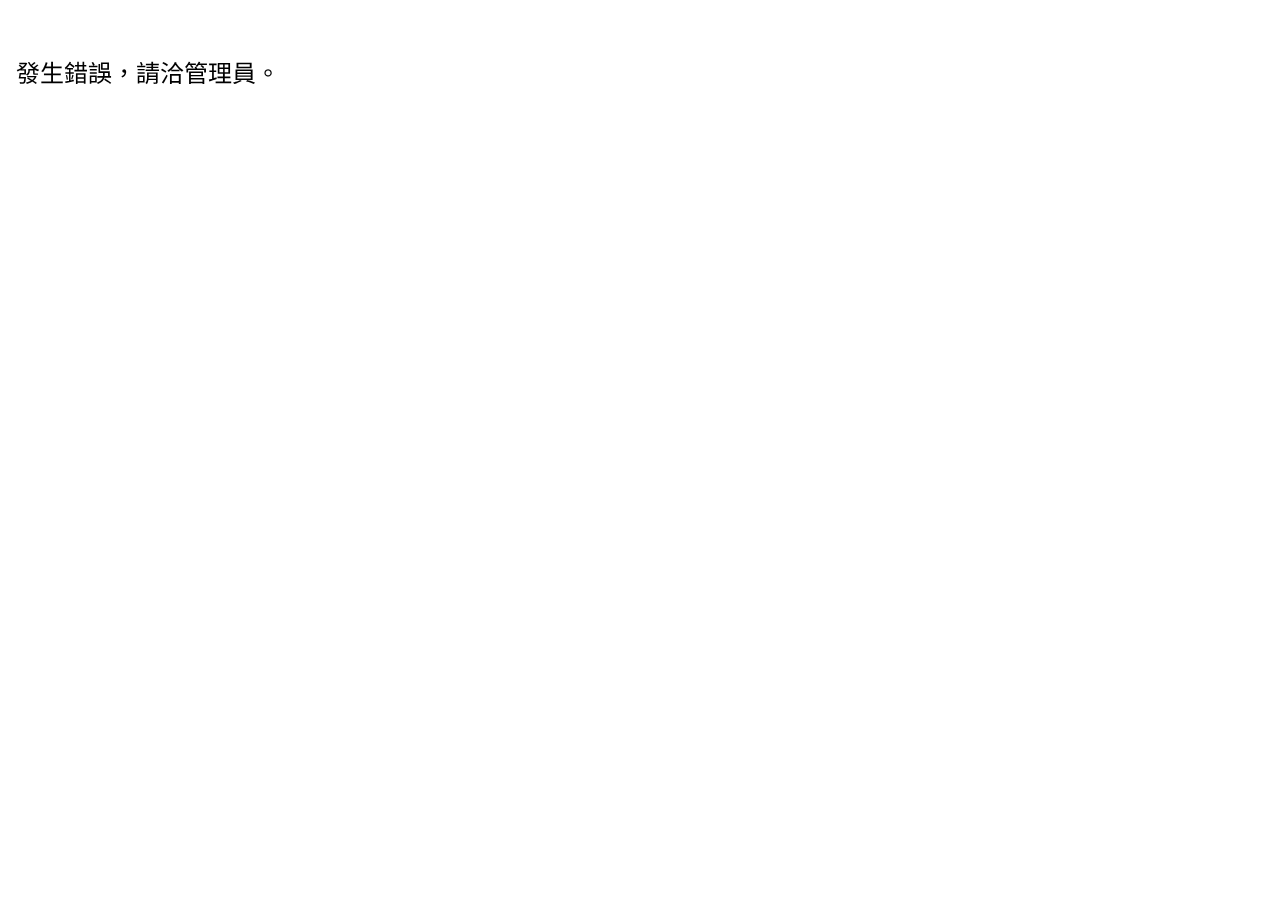
<file: index.html>
<!doctype html>
<html lang="en">


<!--處理輸入參數 ?displayName=小X&userId=U002be0c9c9d36e011c0e556bd2047819&pictureUrl=www.google.com-->
<!--處理輸入參數 ?displayName=小華&userId=U722be0c9c9d36e011c0e556bd2047819&pictureUrl=www.google.com-->
<!--?API=60&UserName=小華&ChallengeId=T0003&UserId=U722be0c9c9d36e011c0e556bd2047819&PhoneNumber=09XXXXX333-->


<head>
  <!--  設定參數-->
  <script>
    var useLocalAPIs = false;
    var version = "1.4";
  </script>
  
  <meta charset="UTF-8">
  <title>uGym 挑戰賽</title>
  <!--  <link rel="stylesheet" href="css/main.css">-->
  <meta name="viewport" content="width=device-width, initial-scale=1">
  <link rel="stylesheet" href="https://www.w3schools.com/w3css/4/w3.css">
  <link href="https://fonts.googleapis.com/css?family=Noto+Sans+TC&display=swap" rel="stylesheet">
  <link rel="stylesheet" href="https://cdnjs.cloudflare.com/ajax/libs/font-awesome/4.7.0/css/font-awesome.min.css">  
  <script src="https://code.jquery.com/jquery-1.12.3.min.js"></script>
  <!--  <script src="js/jquery.twzipcode.min.js"></script>-->

  <link rel="stylesheet" href="css/loading.css" />
  <script src="js/loading.js"></script>  

  <link rel="stylesheet" href="css/mescroll.css">
    <link rel="stylesheet" href="css/coupon.css" />
    
  <style type="text/css">
    /*mescroll 滚动区域*/
    .mescroll {
      position: fixed;
      top: 44px;
      bottom: 0;
      height: auto;
    }
    
    .inputWithUnit { /* 只是為了讓身高和體重的輸入 有單位顯示*/
      width: 50%; 
      margin: 8px; 
      border: none;       
    }    
  </style>
  <script src="js/mescroll.js" type="text/javascript" charset="utf-8"></script>
</head>

<body>
<div id="mescroll" class="mescroll"> 
  <div id="joinFormHeader" class="w3-container w3-blue">
    <h2 style="font-family: 'Noto Sans TC'">請提供參加團體課程，挑戰賽及使用優惠券的必要資料 
      <span id="versionStr1" style="float: right; font-size: 0.5em;"></span>
    </h2>
    
  </div>

  <div id="joinForm" class="w3-container bg" style="font-family: 'Noto Sans TC'">
    <p>
      <label>姓名(LINE 暱稱)</label>
      <label id="name" class="w3-input"></p>
    <p>
      <label>姓別(必填，Inbody 量測需要)</label>
      <select id="gender" class="w3-select" name="option">
<!--        <option value="" disabled selected>男，女或保密</option>-->
        <option value="男">男</option>
        <option value="女">女</option>
        <option value="保密">保密</option>
      </select></p>
    <p>
      <label>出生年份(必填)</label>
      <input id="birthday" class="w3-input" type="text" placeholder="例如: 1996"></p>      
<!--
    <p>     
      <label>身高(必填，Inbody 量測需要)</label>
      <input id="bodyHeight" class="inputWithUnit" type="text" placeholder="例如: 180cm">cm</p>
      <div style="height: 1px; margin-top: -15px; border-bottom-style: solid;border-width: 1px;border-color: lightgray"></div>
    <p>
      <label>體重(必填，Inbody 量測需要)</label>
      <input id="bodyWeight" class="inputWithUnit" type="text" placeholder="例如: 60kg">kg</p>
      <div style="height: 1px; margin-top: -15px; border-bottom-style: solid;border-width: 1px;border-color: lightgray"></div>      
-->
    <p>          
      <label>電話(必填，聯絡使用)</label>
      <input id="phone" class="w3-input" type="text"></p>
<!--
    <p>
      <label>身分證號(必填，作為會員身份辨識，不用做其他用途)</label>
      <input id="identity" class="w3-input" type="text"></p>
    <p>
      <label>緊急連絡人(必填，緊急聯絡使用)</label>
      <input id="emergencyContact" class="w3-input" type="text"></p>
    <p>
      <label>緊急連絡電話(必填，緊急聯絡使用)</label>
      <input id="emergencyPhone" class="w3-input" type="text"></p>
    <p>
      <label>地址(建議，聯絡使用)</label>
      <input id="address" class="w3-input" type="text"></p>
-->
    <p>          
      <button class="w3-btn w3-block w3-indigo" onclick="addConfirm()">送出資料</button>
    </p>
    <p>
      <label>點擊 送出資料 表示您同意以下隱私權以及資料使用條款聲明</label>
    </p>
  </div>

  <div class="w3-container">
    <div id="finishMessage" style="display: none">
      <h3 style="font-family: 'Noto Sans TC'">您已成功加入會員，謝謝!</h3>
    </div>

    <div id="errorMessage" style="display: none">
      <h3 style="font-family: 'Noto Sans TC'">發生錯誤，請洽管理員。</h3>
    </div>

    <div id="alreadyMessage" style="display: none">
      <h3 style="font-family: 'Noto Sans TC'">您以前已經加入會員!</h3>
    </div>
  </div>
  
<!--    ---------- 以下是 挑戰賽資料  --------------------------------------------------- ----->
  <div id="courseSection" style="display: none">
    <div id="courseSectionHeader" class="w3-container w3-blue">
      <h2 style="font-family: 'Noto Sans TC'">我的挑戰賽 
        <span id="versionStr2" style="float: right; font-size: 0.5em;"></span>
      </h2>
    </div> 
         
    <div class="w3-container" id="availableCourses" style="font-family: 'Noto Sans TC'">
      <span><button class="w3-button w3-circle w3-teal" style="margin: 10px; width: 40px" onclick="refreshCoupons()"><i class="fa fa-refresh" style="margin-left: -3px;"></i></button></span>
      <h4 style="font-family: 'Noto Sans TC'; display: inline;">可參加挑戰賽</h4>
    </div>   
    
    <hr>
    <div class="w3-container" id="usedCoupons" style="font-family: 'Noto Sans TC'">
      <span><button class="w3-button w3-circle w3-teal" style="margin: 10px; width: 40px" onclick="refreshCoupons()"><i class="fa fa-refresh" style="margin-left: -3px"></i></button></span>     
      <h4 style="font-family: 'Noto Sans TC'; display: inline">已參加挑戰賽</h4>
    </div> 
                 
    <hr>
    <div class="w3-container" id="oldCoupons" style="font-family: 'Noto Sans TC'">
      <span><button class="w3-button w3-circle w3-teal" style="margin: 10px; width: 40px" onclick="refreshCoupons()"><i class="fa fa-refresh" style="margin-left: -3px"></i></button></span>     
      <h4 style="font-family: 'Noto Sans TC'; display: inline">已到期挑戰賽</h4>
    </div>                  
                  
  </div>  
  
  <!-- 核銷 Modal -->
  <div id="核銷Modal" class="modal" style="font-family: 'Noto Sans TC'">
    <!-- Modal content -->
    <div class="modal-content">
      <span onclick="核銷取消按鈕()" class="close">&times;</span>
      <p style="font-size:20px;">請洽櫃台人員兌換獎品</p>
      <!--      <p style="font-size:20px">輸入兌換號碼</p>-->
      <input id="兌換碼" class="w3-input" type="text" placeholder="請輸入兌換碼"></p>
      <p onclick="確認兌換獎品按鈕()" style="text-align:center; color:white; background-color:indigo; 
         border-radius: 5px; border-width:0px; font-size:20px; padding:10px; margin:30px auto auto 10px;
      ">確認兌換獎品</p>
    </div>
  </div>
          
  </div>
  <script>
    $("#versionStr1").text("v."+version);
    $("#versionStr2").text("v."+version);    
    if (useLocalAPIs) {
      console.log("使用 local API 服務");
    } else {
      console.log("使用放在 Heroku 上的 API 服務");
    }
    
  var initialLoad = true;

    // mescroll 下拉 回彈 更新=======================
    var mescroll = new MeScroll("mescroll", {
      down: {
        //auto: false 
        callback: function(){
          console.log("initial load", initialLoad);
          if (initialLoad) {
            mescroll.endSuccess(); 
            initialLoad = false;
          } else {
            mescroll.endSuccess(); 
            console.log("reload", mescroll.isDownScrolling);   
            // 用 setTimeout 延遲，讓 iOS 上有時間回彈
            setTimeout(function(){location.reload();}, 300);
            //}

          }        
        },
        isBounce: false, 
        toTop: {},
        lazyLoad: { use: true } 
      },    
      up: {
        //callback: pullUptoReload, 
        isBounce: false, 
        toTop: {},
        lazyLoad: { use: true } 
      }
    });   
    // ==========================================  
    
    var memberData = [];
    var dataToAdd = [];
    var paramToSend;
    var inputParamString = location.search;
    var inputError = false;
    //var userIdString = location.search;  
    
    var couponData=[];
    var couponHistory=[];
    var couponMember=[];  
    var userPhoneNumber;
    var allDataReady=0;

    var 運動資料=[];
    var 挑戰賽兌獎編號=[];
    var 兌獎條件=[];
    var 獎品數量=[];
    var 獎品餘量=[];    

    notInCoupon=[];
    inCoupon=[];
    myHistory=[];     
    
    $("#joinForm").hide();
    $("#joinFormHeader").hide();
    
    // 處理輸入參數 ?displayName=小陳&userId=U12345678901234567890123456789012&pictureUrl=www.google.com
    var inputParam = inputParamString.split("&");
    // inputParam[0]="?displayName=..."
    // inputParam[1]="userId=..."
    // inputParam[2]="pictureUrl=..."
    try {
      var displayName = inputParam[0].split("=");
      var userId      = inputParam[1].split("=");
      var pictureUrl  = inputParam[2].split("=");
    } catch (e) {
      alert("輸入參數錯誤");
      $("#joinForm").hide();
      $("#errorMessage").css("display", "block");
      inputError = true;
    }

    if (!inputError) {
      console.log(displayName, userId, pictureUrl);

      if (userId[0] == "userId" && userId[1].length==33 ) {
        console.log("valid UserId ", userId[1]);

        checkUserIdExist();

        $("#name").text(decodeURI(displayName[1]));


      } else {
        $("#joinForm").hide();
        $("#errorMessage").css("display", "block");
        alert("無效的 LINE ID!!");
      }
    }

    // 非同步
    function callAPI(param, loadingMessage) {
      return new Promise(function(resolve, reject) {       
        var request = new XMLHttpRequest();
        if (useLocalAPIs) {
          request.open('GET', 'http://localhost:5000' + param, true);
        } else {
          request.open('GET', 'https://linkou-api-for-firebase.herokuapp.com/'+param, true);
        }

        request.onload = function() {
          $.loading.end();
          //console.log(this.response);
          
          resolve(this.response);
        }
        // Send API request 
        $.loading.start(loadingMessage);

        request.send();    
      });
    }
    
    async function checkUserIdExist() {
      paramToSend = "?API=00" + "&UserId=" + userId[1];      
      var res = await callAPI(paramToSend, '檢查是否已填寫必要資料');
      
      if (res == "API:00 會員不存在") {
        $("#joinForm").show();
        $("#joinFormHeader").show();
        alert("為了讓您更容易使用團體課程，挑戰賽及使用優惠券，請填寫必要資料")
      } else {
        $("#joinForm").hide();
        $("#joinFormHeader").hide();
        //$("#alreadyMessage").css("display", "block");            
        //alert("您以前已經加入會員! 前往挑戰賽");
        // 顯示挑戰賽表格
        console.log("前往挑戰賽");
        $("#courseSection").css("display", "block");
        readCoupons();
        //addCouponCards();
      }
    }

    async function addConfirm() {
      console.log("addConfirm");
      
      // 檢查資料格式     
      if (   $("#name").text() == ""
          || $("#gender").val() == ""
          || $("#birthday").val() == ""
          || $("#phone").val() == ""
//          || $("#identity").val() == ""
//          || $("#emergencyContact").val() == ""
//          || $("#emergencyPhone").val() == ""          
         ) {
        alert("請填寫必填項目!");
        return 0;
      }

      paramToSend = "?API=01" +
        "&Name="    + $("#name").text() +
        "&Gender="  + $("#gender").val() +     
        "&Birth="   + $("#birthday").val() +
        "&Phone="   + $("#phone").val() +
        "&ID="      + "" +            //$("#identity").val() +
        "&Address=" + "" +            //$("#address").val() +
        "&UserId="  + userId[1] ;        
//        "&PicURL=" + pictureUrl[1] +       
//        "&Height=" + $("#bodyHeight").val()+
//        "&Weight=" + $("#bodyWeight").val()+        
//        "&EmergencyContact=" + $("#emergencyContact").val()+
//        "&EmergencyPhone=" + $("#emergencyPhone").val();        

      var profile = "請確認會員資料:\n" +
        "    會員姓名: " + $("#name").text() + "\n" +
        "    會員姓別: " + $("#gender").val() + "\n" +
        "    會員生日: " + $("#birthday").val() + "\n" +          
//        "    會員身高: " + $("#bodyHeight").val() + " cm" +"\n" +          
//        "    會員體重: " + $("#bodyWeight").val() + " kg" +"\n" +            
        "    會員電話: " + $("#phone").val() + "\n" ;
//        "    身分證號: " + $("#identity").val() + "\n" +
//        "    會員地址: " + $("#address").val() + "\n" +
//        "    緊急聯絡人:" + $("#emergencyContact").val() + "\n" +       
//        "    緊急聯絡電話:" + $("#emergencyPhone").val(); 

      console.log(paramToSend);

      //window.location("https://member-join-form-for-line.herokuapp.com/"+paramToSend);
      //webCourseAPI();      

      if (confirm(profile)) {
//        // POST to write FTP
//        userName = decodeURI(displayName[1]);
//        var request = new XMLHttpRequest();   // new HttpRequest instance 
//        var theUrl1 = "https://ugym3dbiking.azurewebsites.net/api/Questionnaire?Code=debug123"
//        var theUrl2 = ""; // 預留給 GET 測試
//        request.open("POST", theUrl1);
//        request.setRequestHeader("Content-Type", "application/json;charset=UTF-8");
//        
//        request.onload = function() { console.log("aaa", this.response);}  
//        
//        var ftpToWrite = {
//          "userId":    userId[1],
//          "nickName":  userName,
//          "gender":    ($("#gender").val()=="女")? 0:1,
//          "birthYear": $("#birthday").val().substring(0,4), //必須是數字。不然寫入會有錯誤
//          "weight":    $("#bodyWeight").val(),
//          "height":    $("#bodyHeight").val(),
//          "score1":    1,
//          "score2":    1,
//          "score3":    1          
//        }
//        console.log(JSON.stringify(ftpToWrite));
//        request.send(JSON.stringify(ftpToWrite));       
//        
//        // end write FTP 
        
        // call API:01 增加新會員
        var res = await callAPI(paramToSend, '寫入資料');

        if (res == "API:01 會員寫入成功") {
          $("#joinForm").hide();
          $("#joinFormHeader").hide();
          //$("#finishMessage").css("display", "block"); 
          alert("資料新增成功，前往挑戰賽")
          // 顯示挑戰賽表格
          console.log("前往挑戰賽");
          $("#courseSection").css("display", "block");
          readCoupons();
          //addCouponCards();

        } else {
          alert("資料新增失敗，請洽管理員")
          $("#joinForm").hide();
          $("#errorMessage").css("display", "block");
        }        
      };
    };
    
    async function readCoupons(){
      console.log("call API to Read Database");
      userName = decodeURI(displayName[1]);

      allDataReady = 0;
      // call API:51 =========================================================================      
      paramToSend = "?API=51";         
      var res = await callAPI(paramToSend, '讀取挑戰賽資料');      

      if (res != "API:51 challengeData 讀取失敗") {
        //console.log(res);
        couponData = JSON.parse(res);
        allDataReady++; 
      } else {
        alert("API:51 challengeData 讀取失敗")
      }
      // =====================================================================================      

      // call API:52 =========================================================================
      paramToSend = "?API=52";      
      var res = await callAPI(paramToSend, '讀取歷史資料');  
      
      if (res != "API:52 challengeHistory 讀取失敗") {
        //console.log(res);
        couponHistory = JSON.parse(res);
        allDataReady++;          
      } else {
        alert("API:52 challengeHistory 讀取失敗")
      }
      // =====================================================================================      
      

      // call API:53 =========================================================================
      paramToSend = "?API=53";      
      var res = await callAPI(paramToSend, '讀取報名資料');   

      if (res != "API:53 challengeMember 讀取失敗") {
        //console.log(res);
        couponMember = JSON.parse(res);  
        allDataReady++;        
      } else {
        alert("API:53 challengeMember 讀取失敗")
      }
      // ===================================================================================== 

      // call API:13 =========================================================================
      paramToSend = "?API=13&"+"UserId="+userId[1];      
      var res = await callAPI(paramToSend, '讀取會員資料');
     
      //res="API:13 courseMember 讀取失敗"; //故意測試錯誤         
      if (res.substr(0,6) != "API:13") {
        userPhoneNumber = res;
        //console.log(userPhoneNumber);
        allDataReady++;         
      } else {
        alert("客戶資料讀取失敗，請稍後再試，或洽櫃台人員");
      }
      // =====================================================================================         
      
      var checkDataReady = setInterval(function(){
        if (allDataReady==4) {
          clearInterval(checkDataReady);
          console.log("Data is ready", userPhoneNumber);
          
          $.loading.start("讀取運動資料, 時間可能會久一點...");          
          setTimeout(function(){處理挑戰賽資料();}, 100); // 用 setTimeout 讓前一行的 $.loading.start 可以執行及顯示
        }
      }, 100);     
    };

    function 處理挑戰賽資料(){
      notInCoupon=[];
      inCoupon=[];
      myHistory=[];  
      運動資料=[];
      var used=false;
      var isNow=false;
      var inHistory=false; 

      couponMember.forEach(function(coupon, index, array){  
        used = false;        
        for (var i=1; i<coupon.length;i++) {
          //console.log(coupon[i][0]);
          if (coupon[i][4] == userPhoneNumber) {
            //console.log(coupon[0],userName, "已使用")
            used = true;
          }
        };

        isNow = false;
        couponData.forEach(function(newCoupon, index, array){
          if (newCoupon[0]==coupon[0]) isNow = true; 
        });

        inHistory = false;
        couponHistory.forEach(function(oldCoupon, index, array){
          if (oldCoupon[0]==coupon[0]) inHistory = true; 
        });

        if (!used && isNow)     notInCoupon.push(coupon[0]);
        if (used  && isNow) {
          inCoupon.push(coupon[0]); 
          運動資料.push(取得運動資料(coupon[0]));
          console.log("aaa", 取得運動資料(coupon[0]));            
        }
        if (used  && inHistory) myHistory.push(coupon[0]);
      });
      $.loading.end();
      addCouponCards();
    }        
      
    function 取得運動資料(couponNum) {
      var startDate, endDate;
      couponData.forEach(function(item, index, array){
        if (item[0]==couponNum) {
          startDate = item[2];
          endDate   = item[3];
        }
      });
                            
      paramToSend = "?API=50&UserId="+userId[1]
                     +"&SiteId="+"LINKOU" // change this for other site
                     +"&ExerciseId=" + "00"
                     +"&DataType=" + "distance"
                     +"&DateStart=" + modifyDate(startDate, 0)
                     +"&DateEnd=" + modifyDate(endDate, 0)

      //console.log(couponNum, paramToSend);      
      
      // 必須用同步，不然會出錯，可能是 apiForFirebase 中對於 uGym API 的呼叫重疊會造成錯誤，還沒想到好的做法，就先用同步方式
      var request=new XMLHttpRequest();
      request.open('GET', 'https://linkou-api-for-firebase.herokuapp.com/'+paramToSend, false);  

      request.send();

      if (request.status === 200) {
        //console.log(request.responseText);
        var creditsNumber = parseFloat($("#credits").val());
        var res= request.responseText;
        var resObj = JSON.parse(res.substring(9,res.length));
        if (resObj.result) {
          //console.log(typeof resObj.obj[0]);
          if (resObj.obj[0]==null) resObj.obj[0] = -1;
        } else {
          resObj.obj[0] = -2;
        }

        if (resObj.obj[0]== -2) {
          console.log("資料度讀取錯誤");  
          return "資料度讀取錯誤";
        } else if (resObj.obj[0]== -1) {
          console.log("尚無運動資料");
          return "尚無運動資料";
        } else {
          //console.log(resObj.obj[0].toString());
          return resObj.obj[0].toString();
        }
      }
      
    }
        
    function addCouponCards(){
      console.log("add cards");
          
      var cardStr1B='<br> <div class="w3-card-4" style="width:100%;"> <header class="w3-container w3-teal"> \
                          <h5 class="s-header" style="font-family: \'Noto Sans TC\'">'; //挑戰賽編號及挑戰賽名稱
      var cardStr1E='</h5> </header>';
      
      var cardStr2B='<div class="w3-container" > <p style="margin:0px">挑戰賽期間: ';
      var cardStr2E='</p></div>'; 
      var cardStr3B='<div class="w3-container" > <p style="margin:0px">挑戰賽內容: ';
      var cardStr3E='</p></div>';
      var cardStr4B='<div class="w3-container" > <p style="margin:0px">挑戰賽費用: ';
      var cardStr4E='</p></div>';      
      var cardStr5B='<button class="w3-button w3-block w3-indigo" onclick="參加挑戰賽(\'';
      var cardStr5E='\')" >參加挑戰賽</button>';
      var cardStr6B='<div class="w3-container" > <p style="margin:0px">運動紀錄: ';
      var cardStr6E='</p></div>';   
      var cardStr7B='<button class="w3-button w3-block w3-grey">';
      var cardStr7E='</button>';      
      var cardStr8B='<button class="w3-button w3-block w3-indigo" onclick="兌換獎品(\'';
      var cardStr8E='\')" >兌換獎品</button>'; 
      var cardStr9B='<button class="w3-button w3-block w3-indigo" onclick="兌換獎品(\'';
      var cardStr9M='\')" >兌換獎品- 尚有獎品 ';
      var cardStr9E=' 個</button>';  
      var cardStr10B='<div class="w3-container" > <p style="margin:0px">兌獎條件: ';
      var cardStr10E='</p></div>';        
      var cardStr11B='<div class="w3-container" > <p style="margin:0px">獎品還有: ';
      var cardStr11E='</p></div>';      
      var cardStrEE='</div>';                 

      // 課程編號=[];  課程名稱=[];  老師名字=[];  日期時間=[];  卡路里=[];   費用=[];
      var 挑戰賽編號=[]; var 挑戰賽名稱=[]; var 挑戰賽日期=[]; var 挑戰賽內容=[]; var 挑戰賽費用=[];
      挑戰賽兌獎編號=[];兌獎條件=[]; 獎品數量=[]; 獎品餘量=[];
      
      // 新增 可使用挑戰賽 卡片 ==============================================================      
      notInCoupon.forEach(function(couponN, indexN, arrayN){
        couponData.forEach(function(coupon, index, array){
          if (couponN == coupon[0]) {
            //console.log(coupon);
            挑戰賽編號.push(coupon[0]);
            挑戰賽名稱.push(coupon[1]);
            var 挑戰賽期間 = coupon[2] + " ~ " + coupon[3];
            挑戰賽日期.push(挑戰賽期間);           
            挑戰賽內容.push(coupon[4]); 
            挑戰賽費用.push(coupon[6]);
            兌獎條件.push(coupon[7]);             
            獎品餘量.push(coupon[9]);             
          }
        });
      });

      var cardStr;
      for (var i=0;i<notInCoupon.length;i++) {
        cardStr = cardStr1B+挑戰賽編號[i] + " - " +挑戰賽名稱[i] + cardStr1E 
                 +cardStr2B+挑戰賽日期[i] + cardStr2E
                 +cardStr3B+挑戰賽內容[i] + cardStr3E
                 +cardStr4B+挑戰賽費用[i] + cardStr4E
                 +cardStr10B+兌獎條件[i]  + " 公里" + cardStr10E  
                 +cardStr11B+獎品餘量[i]  + " 個，參加從速" + cardStr11E            
                 +cardStr5B+挑戰賽編號[i] + cardStr5E      
                 +cardStrEE;        
        //console.log(cardStr);
        $("#availableCourses").append(cardStr);
      }
      // ================================================================================ 

      // 新增 已使用挑戰賽 卡片 ==============================================================
      挑戰賽編號=[]; 挑戰賽名稱=[]; 挑戰賽日期=[]; 挑戰賽內容=[]; 挑戰賽費用=[]; 
      挑戰賽兌獎編號=[];兌獎條件=[]; 獎品數量=[]; 獎品餘量=[];
      inCoupon.forEach(function(couponN, indexN, arrayN){
        couponData.forEach(function(coupon, index, array){
          if (couponN == coupon[0]) {
            //console.log(coupon);
            挑戰賽編號.push(coupon[0]); 
            挑戰賽兌獎編號.push(coupon[0]);
            挑戰賽名稱.push(coupon[1]);
            var 挑戰賽期間 = coupon[2] + " ~ " + coupon[3];
            挑戰賽日期.push(挑戰賽期間);
            挑戰賽內容.push(coupon[4]);  
            挑戰賽費用.push(coupon[6]);  
            兌獎條件.push(coupon[7]); 
            獎品數量.push(coupon[8]);    
            獎品餘量.push(coupon[9]);             
          }
        });
      });

      var cardStr;
      var confirmed=false;
      var 已兌換=false;
      for (var i=0;i<inCoupon.length;i++) {
        // 尋找是否已確認
        confirmed=false;
        freeChallenge = false;
        couponMember.forEach(function(coupon, index, array){
          if (coupon[0]==inCoupon[i]) {
            for (var j=1;j<coupon.length;j++){            
              if (coupon[j][3]==userId[1]) {
                if (coupon[j][2] =="已繳費")  confirmed=true;
                if (coupon[j][2] =="已兌換")  已兌換=true;                 
                if (coupon[j][2] =="免費")   freeChallenge=true;                
                if (coupon[j][2] =="0")     freeChallenge=true;                 
              }              
            };
          }
        });
        
        var confirmedStr;
        if (freeChallenge) {
          confirmedStr = "兌換 - 尚有獎品 "+獎品餘量[i]+" 個";//"免費挑戰賽";
        } else if (confirmed) {
          confirmedStr = "兌換 - 尚有獎品 "+獎品餘量[i]+" 個";//"已繳費";
        } else if (已兌換){
          confirmedStr = "已兌換 - 尚有獎品 "+獎品餘量[i]+" 個";
        } else {
          confirmedStr = "請到櫃台繳費 - 尚有獎品 "+獎品餘量[i]+" 個";
        }
        
        if (confirmedStr.substr(0,2) == "兌換") {
        cardStr = cardStr1B+挑戰賽編號[i] + " - " +挑戰賽名稱[i] + cardStr1E 
                 +cardStr2B+挑戰賽日期[i] + cardStr2E
                 +cardStr3B+挑戰賽內容[i] + cardStr3E
                 +cardStr4B+挑戰賽費用[i] + cardStr4E        
                 +cardStr10B+兌獎條件[i]  + " 公里" + cardStr10E            
                 +cardStr6B+運動資料[i]   + " 公里" + cardStr6E                    
                 //+cardStr8B+挑戰賽編號[i] + cardStr8E  
                 +cardStr9B+挑戰賽編號[i] + cardStr9M + 獎品餘量[i] + cardStr9E
                 +cardStrEE;                 
        } else {
        cardStr = cardStr1B+挑戰賽編號[i] + " - " +挑戰賽名稱[i] + cardStr1E 
                 +cardStr2B+挑戰賽日期[i] + cardStr2E
                 +cardStr3B+挑戰賽內容[i] + cardStr3E
                 +cardStr4B+挑戰賽費用[i] + cardStr4E     
                 +cardStr10B+兌獎條件[i]  + " 公里" + cardStr10E             
                 +cardStr6B+運動資料[i]   + " 公里" + cardStr6E           
                 +cardStr7B+confirmedStr + cardStr7E  
                 +cardStrEE;        
        }
        //console.log(cardStr);        


        $("#usedCoupons").append(cardStr);
      }      
      // ===================================================================================      
      
      // 新增 過期已使用挑戰賽 卡片 ==============================================================
      //課程編號=[];  課程名稱=[];  老師名字=[];  日期時間=[];  卡路里=[];   費用=[];  
      挑戰賽編號=[]; 挑戰賽名稱=[]; 挑戰賽內容=[]; 挑戰賽日期=[];  
      myHistory.forEach(function(couponN, indexN, arrayN){
        couponHistory.forEach(function(coupon, index, array){
          if (couponN == coupon[0]) {
            //console.log(coupon);
            挑戰賽編號.push(coupon[0]);
            挑戰賽名稱.push(coupon[1]);
            var 挑戰賽期間 = coupon[2] + " ~ " + coupon[3];
            挑戰賽日期.push(挑戰賽期間); 
            挑戰賽內容.push(coupon[4]);  
            挑戰賽費用.push(coupon[6]);               
          }
        });
      });
      
      var cardStr;
      for (var i=0;i<myHistory.length;i++) {
        cardStr = cardStr1B+挑戰賽編號[i] + " - " +挑戰賽名稱[i] + cardStr1E 
                 +cardStr2B+挑戰賽日期[i] + cardStr2E
                 +cardStr3B+挑戰賽內容[i] + cardStr3E
                 +cardStr4B+挑戰賽費用[i] + cardStr4E               
                 +cardStr7B+"已結束" + cardStr7E  
                 +cardStrEE;               
        //console.log(cardStr);

        $("#oldCoupons").append(cardStr);
      }      
      // ===================================================================================            
      
    };
        
    
//    API:60 ?API=60&UserName&ChallengeId&UserId&PhoneNumber
//報名寫入 challengeMember with ["challengeId", ["userName", "日期 已參加", "未繳費"]], 成功回應 "API:60 挑戰賽參加成功" 或 "API:60 挑戰賽參加失敗"
    
    function 參加挑戰賽(challengeId){
      console.log("報名挑戰賽:", challengeId);
      
      var challengeFee;
      couponData.forEach(function(challenge, index, array){
        if (challenge[0]==challengeId) challengeFee = challenge[6];
      });
      console.log(userName, userId[1], userPhoneNumber, "參加挑戰賽:", challengeId, challengeFee);
      
      // call API:60 =========================================================================
      paramToSend = "?API=60&"+"UserName="+userName+"&ChallengeId="+challengeId+"&UserId="+userId[1]+"&PhoneNumber="+userPhoneNumber+"&Fee="+challengeFee;
      console.log(paramToSend);
      
      var request = new XMLHttpRequest()
      if (useLocalAPIs) {
        request.open('GET', 'http://localhost:5000' + paramToSend, true);
      } else {
        request.open('GET', 'https://linkou-api-for-firebase.herokuapp.com/'+paramToSend, true);
      }

      request.onload = function() {
        alert(this.response);
        refreshCoupons();
      }
      // Send request
      request.send();      
      
    }
    
    function 兌換(challengeId){
      console.log("兌換:", challengeId);
      
      var challengeFee;
      couponData.forEach(function(challenge, index, array){
        if (challenge[0]==challengeId) challengeFee = challenge[6];
      });
      console.log(userName, userId[1], userPhoneNumber, "兌換挑戰賽:", challengeId, challengeFee);
      
      // call API:61 =========================================================================
      paramToSend = "?API=61&"+"UserName="+userName+"&ChallengeId="+challengeId+"&UserId="+userId[1]+"&PhoneNumber="+userPhoneNumber+"&Fee="+challengeFee;
      console.log(paramToSend);
      
      var request = new XMLHttpRequest()
      if (useLocalAPIs) {
        request.open('GET', 'http://localhost:5000' + paramToSend, true);
      } else {
        request.open('GET', 'https://linkou-api-for-firebase.herokuapp.com/'+paramToSend, true);
      }

      request.onload = function() {
        alert(this.response);
        refreshCoupons();
      }
      // Send request
      request.send();      
            
    }
    
    function refreshCoupons() {
      console.log("refresh Courses");
      location.reload();
    }
    
    // 使用 https://www.itread01.com/content/1542187759.html 的做法         
    function modifyDate(dateTemp, days) {  
      //var dateTemp = dateTemp.split("-");  
      //var nDate = new Date(dateTemp[1] + '-' + dateTemp[2] + '-' + dateTemp[0]); //轉換為MM-DD-YYYY格式    
      var nDate = new Date(dateTemp);
      var millSeconds = Math.abs(nDate) + (days * 24 * 60 * 60 * 1000);  
      var rDate = new Date(millSeconds);  
      var year = rDate.getFullYear();  
      var month = rDate.getMonth() + 1;  
      if (month < 10) month = "0" + month;  
      var date = rDate.getDate();  
      if (date < 10) date = "0" + date;  
      return (year + "-" + month + "-" + date);  
    } 

    var 兌換挑戰賽Id;
    function 兌換獎品(challengeId) {
      console.log("兌換獎品", challengeId);
      $("#兌換碼").val("");
      $("#核銷Modal").css("display", "block");   
      兌換挑戰賽Id = challengeId;   
      
      var 挑戰賽兌獎index=-1;
      挑戰賽兌獎編號.forEach(function(item, index, array){
        if (item == 兌換挑戰賽Id) 挑戰賽兌獎index = index;
      });
      
      console.log(挑戰賽兌獎index, 兌獎條件[挑戰賽兌獎index], 獎品數量[挑戰賽兌獎index], 運動資料[挑戰賽兌獎index], 獎品餘量[挑戰賽兌獎index]);
     
      if (   userId[1]=="U002be0c9c9d36e011c0e556bd2047819" 
          || userId[1]=="U7dda9b7083f5ce3cc7c806a786d61762") { // 小X 和 Jacky
        console.log("測試兌換帳號不檢查條件");
      } else {
        if (isNaN(parseFloat(運動資料[挑戰賽兌獎index])) || (parseFloat(運動資料[挑戰賽兌獎index]) < parseFloat(兌獎條件[挑戰賽兌獎index]))) {
          alert("抱歉，尚未達兌獎條件");
          $("#核銷Modal").css("display", "none");
          return 0;
        }
      }
      
      var 已兌換數=0;  
      couponMember.forEach(function(item, index, array){
        if (item[0]==兌換挑戰賽Id) {
          for (var i=1; i< item.length; i++){
            if (item[i][2] == "已兌換") 已兌換數++;
          }
        }
      });
      
      console.log("已兌換",已兌換數, 獎品數量[挑戰賽兌獎index]);
      
      if (已兌換數==獎品數量[挑戰賽兌獎index]) {
        alert("抱歉，獎品已兌完");
        $("#核銷Modal").css("display", "none");
      }
      
    }    
    
    function 確認兌換獎品按鈕() {
      console.log("確認兌換獎品");
      $("#核銷Modal").css("display", "none");          
      if ($("#兌換碼").val()=="4185") {
        console.log("兌換碼正確");
        兌換(兌換挑戰賽Id);
      } else {
        console.log("兌換碼錯誤");
        alert("兌換碼錯誤");
      }
    }    
    
    function 核銷取消按鈕() {
      console.log("核銷取消按鈕");
      $("#核銷Modal").css("display", "none");          
    }
    
  </script>

</body>

</html>
</file>
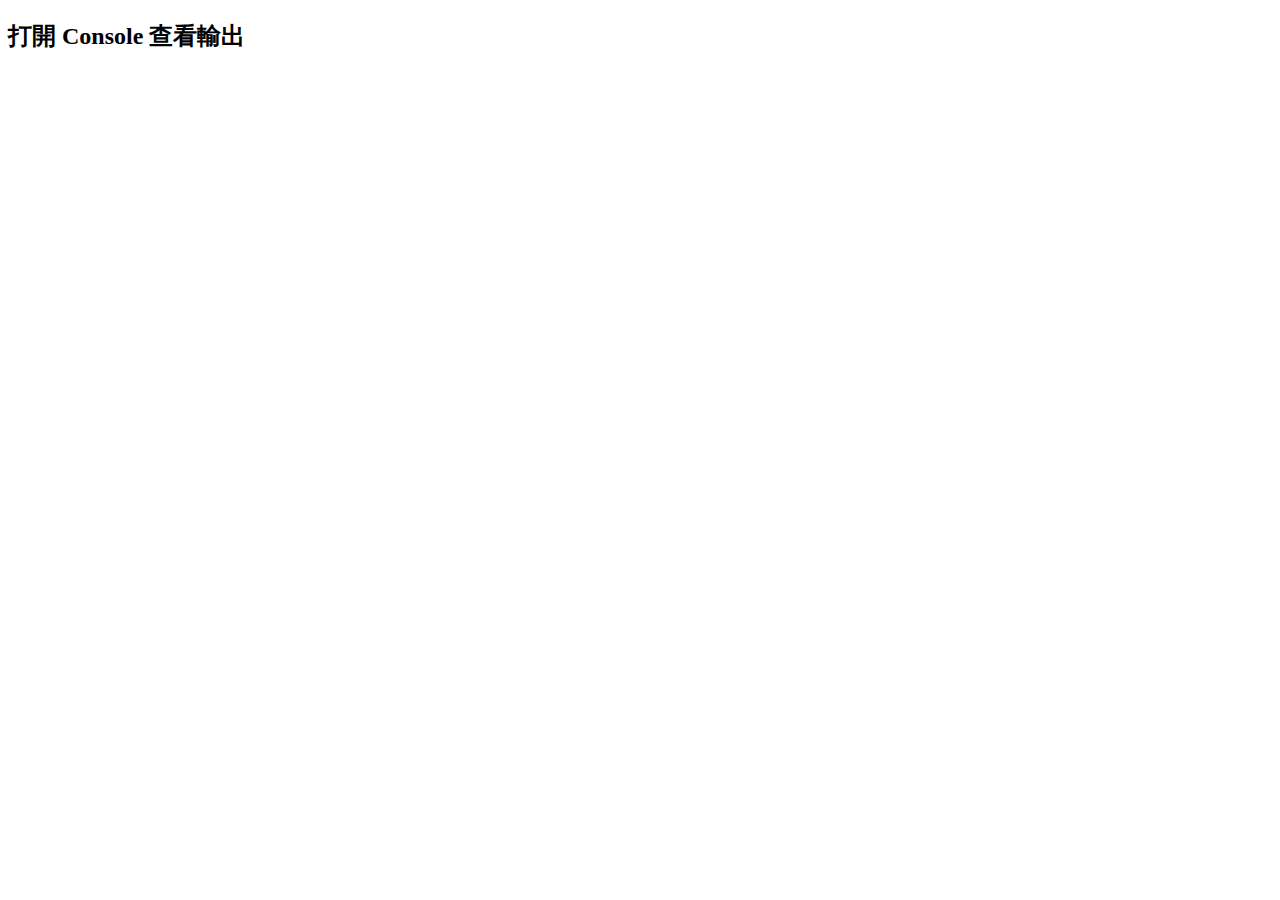
<file: testAwaitHttpRequest.html>
<!doctype html>
<html lang="en">

  <head>
    <meta charset="UTF-8">
    <title>Untitled Document</title>
  </head>

  <body>
    <h2>打開 Console 查看輸出</h2>

    <script>
      //for (var i=0; i< 5; i++) schemaPageHandler();

      var count = 0;
      useMyPromise();

      function myPromise() {
        return new Promise(function(resolve, reject) {

          var countFor4 = setInterval(function() {
            console.log(count);
            count++;
            if (count == 4) {
              clearInterval(countFor4);
              console.log("Count 到達 4");
              resolve(count + 4);
            }
          }, 1000);

        });
      }

      async function useMyPromise() {
        var afterCount = await myPromise();
        console.log("Count+4=", afterCount);
      }

      function getHTML(url) {
        return new Promise(function(resolve, reject) {
          var xhr = new XMLHttpRequest();
          xhr.open('get', url, true);
          xhr.responseType = 'document';
          xhr.onload = function() {
            var status = xhr.status;
            if (status == 200) {
              resolve(xhr.response.documentElement.innerHTML);
            } else {
              reject(status);
            }
          };
          xhr.send();
        });
      }

      async function schemaPageHandler() {
        try {
          var parser = new window.DOMParser();
          console.log("aaa");
          var remoteCode = await getHTML('https://schema.org/docs/full.html');
          console.log("bbb");
          var sourceDoc = parser.parseFromString(remoteCode, 'text/html');
          var thingList = sourceDoc.getElementById("C.Thing");
          //document.getElementById("structured-data-types").appendChild(thingList);
          console.log(thingList);
        } catch (error) {
          console.log("Error fetching remote HTML: ", error);
        }
      }
    </script>


  </body>

</html>
</file>
<file: css/loading.css>
.spin-spinning {
    position: static;
    display: inline-block;
    opacity: 1;
}
.spin{
    position: fixed;
    top: 0;
    bottom: 0;
    left: 0;
    right: 0;
    width: 100vw;
    height: 80vh;
    display: flex;
    flex-direction: column;
    justify-content: center;
    align-items: center;
    background: rgba(255,255,255,0.7);
    -webkit-box-sizing: border-box;
    box-sizing: border-box;
    margin: 0;
    padding: 0;
    color: rgba(0,0,0,0.65);
    font-size: 14px;
    font-variant: tabular-nums;
    line-height: 1.5;
    -webkit-font-feature-settings: 'tnum';
    font-feature-settings: 'tnum';
    color: #1890ff;
    text-align: center;
    vertical-align: middle;
    -webkit-transition: -webkit-transform .3s cubic-bezier(.78, .14, .15, .86);
    transition: -webkit-transform .3s cubic-bezier(.78, .14, .15, .86);
    transition: transform .3s cubic-bezier(.78, .14, .15, .86);
    transition: transform .3s cubic-bezier(.78, .14, .15, .86), -webkit-transform .3s cubic-bezier(.78, .14, .15, .86);
}
.spin-lg .spin-dot{
  
    font-size: 3.8rem;
    /*margin-bottom: 30%;*/
}
.spin-dot-spin {
    -webkit-transform: rotate(45deg);
    -ms-transform: rotate(45deg);
    transform: rotate(45deg);
    -webkit-animation: antRotate 1.2s infinite linear;
    animation: antRotate 1.2s infinite linear;
}
.spin-dot {
    position: relative;
    display: inline-block;
    font-size: 50px;
    width: 1em;
    height: 1em;
}
.spin-lg .spin-dot i {
    width: 1.35rem; /*dot size*/
    height: 1.35rem;
/*
    width: 0.35rem;
    height: 0.35rem;  
*/
}
.spin-dot-item:nth-child(1) {
    top: 0;
    left: 0;
    opacity: 0.47;
}
.spin-dot-item:nth-child(2) {
    top: 0;
    right: 0;
    opacity: 0.84;
    -webkit-animation-delay: .4s;
    animation-delay: .4s;
}
.spin-dot-item:nth-child(3) {
    right: 0;
    bottom: 0;
    opacity: 0.55;
    -webkit-animation-delay: .8s;
    animation-delay: .8s;
}
.spin-dot-item:nth-child(4) {
    bottom: 0;
    left: 0;
    opacity: 0.7;
    -webkit-animation-delay: 1.2s;
    animation-delay: 1.2s;
}
.spin-dot-item {
    position: absolute;
    display: block;
    width: 9px; 
    height: 9px;
    background-color: #1890ff;
    border-radius: 100%;
    -webkit-transform: scale(.75);
    -ms-transform: scale(.75);
    transform: scale(.75);
    -webkit-transform-origin: 50% 50%;
    -ms-transform-origin: 50% 50%;
    transform-origin: 50% 50%;
    opacity: .3;
    -webkit-animation: antSpinMove 1s infinite linear alternate;
    animation: antSpinMove 1s infinite linear alternate;
}
.tips{
    font-size: 2.3rem;  
    font-family:'Noto Sans TC'; 
/*    font-size: 0.3rem;*/
    margin-bottom: 30%;
    margin-top: 0.5rem;
}
@keyframes antRotate{to{-webkit-transform:rotate(405deg)}}
</file>
<file: css/mescroll.css>
/*! mescroll -- 精致的下拉刷新和上拉加载js框架
 * version 1.4.1
 * 2019-2-1 文举
 * http://www.mescroll.com
 *
 * 温馨提示: mescroll唯一的全局样式: html,body{height:100%},用于固定body的高度满屏; 如果影响到您原本的项目样式,可自行删除
 *
 * ----- mescroll的html结构解析 ----
 *
 <body>
   <div id="mescroll" class="mescroll">
    <div>

      //下拉刷新区域 ( mescroll初始化之后自动创建 )
      <div class="mescroll-downwarp">
        <div class="downwarp-content">
          <p class="downwarp-progress"></p> <p class="downwarp-tip">下拉刷新 </p>
        </div>
      </div>

      //界面的具体内容
      //<div>界面内容</div>
      //数据列表..
      //<ul id="dataList" class="data-list">
      //	<li>数据列表</li>

        //空布局 ( 列表无任何数据时, 且配置了warpId时, 会自动创建显示 )
        <div class="mescroll-empty">
          <img class="empty-icon" src="../img/mescroll-empty.png"/>
          <p class="empty-tip">暂无相关数据~</p>
           <p class="empty-btn">去逛逛 ></p>
        </div>

      //</ul>

      //上拉加载区域 ( mescroll初始化之后自动创建 )
      <div class="mescroll-upwarp">
        //加载中..
        <p class="upwarp-progress mescroll-rotate"></p><p class="upwarp-tip">加载中..</p>
        //无数据
        <p class="upwarp-nodata">-- END --</p>
      </div>

    </div>
	</div>

	//回到顶部按钮 ( 列表滚动到配置的距离时, 且配置了warpId时, 会自动创建显示, 注意是添加在body中的 )
	<img class="mescroll-totop" src="../img/mescroll-totop.png"/>
</body>
 *
 */


/*设置body的高度,以便正确的获取body高度和触发scroll事件*/
html,
body {
  height: 100%;
}

/*使iOS列表滑动流畅*/
body {
  -webkit-overflow-scrolling: touch;
}

/*下拉刷新和上拉加载的滑动区域*/
.mescroll {
  width: 100%;
  height: 100%;
  overflow-y: auto;
}

/*启用硬件加速:使动画渲染流畅,解决部分手机闪白屏问题,在下拉刷新和上拉加载触发时启用,结束后移除,避免滥用导致其他兼容性问题*/
.mescroll-hardware {
  -webkit-transform: translateZ(0);
  -webkit-transform-style: preserve-3d;
  -webkit-backface-visibility: hidden;
  -webkit-perspective: 1000;
}

/*下拉刷新区域*/
.mescroll-downwarp {
  position: relative;
  width: 100%;
  height: 0;
  overflow: hidden;
  text-align: center;
}

/*下拉刷新--高度重置的过渡动画*/
.mescroll-downwarp-reset {
  -webkit-transition: height 300ms;
  transition: height 300ms;
}

/*下拉刷新--内容区,定位于区域底部*/
.mescroll-downwarp .downwarp-content {
  position: absolute;
  left: 0;
  bottom: 0;
  width: 100%;
  min-height: 30px;
  padding: 10px 0;
}

/*上拉加载区域*/
.mescroll-upwarp {
  min-height: 30px;
  padding: 15px 0;
  text-align: center;
  visibility: hidden;/*代替display: none,列表快速滑动到底部能及时显示上拉加载的区域*/
}

/*下拉刷新,上拉加载--提示文本*/
.mescroll-downwarp .downwarp-tip,
.mescroll-upwarp .upwarp-tip,
.mescroll-upwarp .upwarp-nodata {
  display: inline-block;
  font-size: 12px;
  color: gray;
  vertical-align: middle;
}
.mescroll-downwarp .downwarp-tip,
.mescroll-upwarp .upwarp-tip{
  margin-left: 8px;
}

/*下拉刷新,上拉加载--旋转进度条*/
.mescroll-downwarp .downwarp-progress,
.mescroll-upwarp .upwarp-progress {
  display: inline-block;
  width: 16px;
  height: 16px;
  border-radius: 50%;
  border: 1px solid gray;
  border-bottom-color: transparent;
  vertical-align: middle;
}

/*旋转动画*/
.mescroll-rotate {
  -webkit-animation: mescrollRotate 0.6s linear infinite;
  animation: mescrollRotate 0.6s linear infinite;
}

@-webkit-keyframes mescrollRotate {
  0% {
    -webkit-transform: rotate(0deg);
  }
  100% {
    -webkit-transform: rotate(360deg);
  }
}

@keyframes mescrollRotate {
  0% {
    transform: rotate(0deg);
  }
  100% {
    transform: rotate(360deg);
  }
}

/*无任何数据的空布局*/
.mescroll-empty {
  width: 100%;
  padding-top: 20px;
  text-align: center;
}

.mescroll-empty .empty-icon {
  width: 45%;
}

.mescroll-empty .empty-tip {
  margin-top: 6px;
  font-size: 14px;
  color: gray;
}

.mescroll-empty .empty-btn {
  max-width: 50%;
  margin: 20px auto;
  padding: 10px;
  border: 1px solid #65AADD;
  border-radius: 6px;
  background-color: white;
  color: #65AADD;
}

.mescroll-empty .empty-btn:active {
  opacity: .75;
}

/*回到顶部的按钮*/
.mescroll-totop {
  z-index: 9990;
  position: fixed;
  right: 10px;
  bottom: 30px;
  width: 36px;
  height: 36px;
  border-radius: 50%;
  opacity: 0;
}

/*显示动画--淡入*/
.mescroll-lazy-in,
.mescroll-fade-in {
  -webkit-animation: mescrollFadeIn .5s linear forwards;
  animation: mescrollFadeIn .5s linear forwards;
}

@-webkit-keyframes mescrollFadeIn {
  0% {
    opacity: 0;
  }
  100% {
    opacity: 1;
  }
}

@keyframes mescrollFadeIn {
  0% {
    opacity: 0;
  }
  100% {
    opacity: 1;
  }
}

/*隐藏动画--淡出*/
.mescroll-fade-out {
  pointer-events: none;
  -webkit-animation: mescrollFadeOut .5s linear forwards;
  animation: mescrollFadeOut .5s linear forwards;
}

@-webkit-keyframes mescrollFadeOut {
  0% {
    opacity: 1;
  }
  100% {
    opacity: 0;
  }
}

@keyframes mescrollFadeOut {
  0% {
    opacity: 1;
  }
  100% {
    opacity: 0;
  }
}

/*滚动条轨道背景(默认在PC端设置)*/
.mescroll-bar::-webkit-scrollbar-track {
  background-color: transparent;
}

/*滚动条轨道宽度 (默认在PC端设置)*/
.mescroll-bar::-webkit-scrollbar {
  width: 6px;
}

/*滚动条游标 (默认在PC端设置)*/
.mescroll-bar::-webkit-scrollbar-thumb {
  border-radius: 6px;
  background-color: #ccc;
}

/*滚动条游标鼠标经过的颜色变化 (默认在PC端设置)*/
.mescroll-bar::-webkit-scrollbar-thumb:hover {
  background-color: #aaa;
}
</file>
<file: css/coupon.css>
.modal {
  display: none; /* Hidden by default */
  position: fixed; /* Stay in place */
  z-index: 1; /* Sit on top */
  padding-top: 300px; /*Location of the box */
  left: 0;
  top: 0;
  width: 100%; /* Full width */
  height: 100%; /* Full height */
  overflow: auto; /* Enable scroll if needed */
  background-color: rgb(0,0,0); /* Fallback color */
  background-color: rgba(0,0,0,0.4); /* Black w/ opacity */

}

/* Modal Content */
.modal-content {
  background-color: #eefefe;
  margin: auto;
  padding: 20px;
  border: 1px solid #eefefe;
  border-radius: 5px;
  width: 80%;
}

/* The Close Button */
.close {
  color: #aaaaaa;
  float: right;
  font-size: 28px;
  font-weight: bold;
}


.close:hover,
.close:focus {
  color: #000;
  text-decoration: none;
  cursor: pointer;
}

/*
onclick="使用優惠券('#:優惠券編號#')" 

      function 使用優惠券(優惠券) {
        console.log("使用優惠券",couponId);
        $("#核銷Modal").css("display", "block");        
        //alert("請到櫃檯核銷");
      }      
      
      function 核銷取消按鈕() {
        console.log("核銷取消按鈕");
        $("#核銷Modal").css("display", "none");          
      }
      
      function 核銷按鈕() {   
        console.log("核銷按鈕: ", userName, couponId, userId[1], userPhoneNumber);
        $("#核銷Modal").css("display", "none"); 
                
        //40 ?API=40&UserName&CouponId&UserId&PhoneNumbe
        
        //.?API=21&UserName&CouponId&UserId&PhoneNumber
        var request = new XMLHttpRequest();
        var paramToSend = "?API=40&"+"UserName="+userName+"&CouponId="+couponId+"&UserId="+userId[1]+"&PhoneNumber="+userPhoneNumber;
        console.log(paramToSend); 
        if (useLocalAPIs) {
          request.open('GET', 'http://localhost:5000' + paramToSend, true);
        } else {
          request.open('GET', apiSite +paramToSend, true);
        }      

        request.onload = function() {
          var responseMsg = this.response;

          console.log(responseMsg);

          //responseMsg="API:40 優惠券使用成功"; //故意測試錯誤         
          if (responseMsg != "API:40 會員使用優惠券成功") {
            console.log(responseMsg);
            alert("核銷失敗，請稍後再試");
          } else {
            $("#使用優惠券"+idNum.toString()).text("已核銷");
            $("#使用優惠券"+idNum.toString()).css("background-color", "grey");                       
            $("#使用優惠券"+idNum.toString()).css("border-style", "none");           
            setEnabled($("#使用優惠券"+idNum.toString()), false);
            //reloadCouponNeeded = true;
            getCouponData(navDataSource);
            getCouponHistory(couponHistorySource);
            app.navigate('#:back');
          }
        } 
        request.send();        
        
      }*/
</file>
